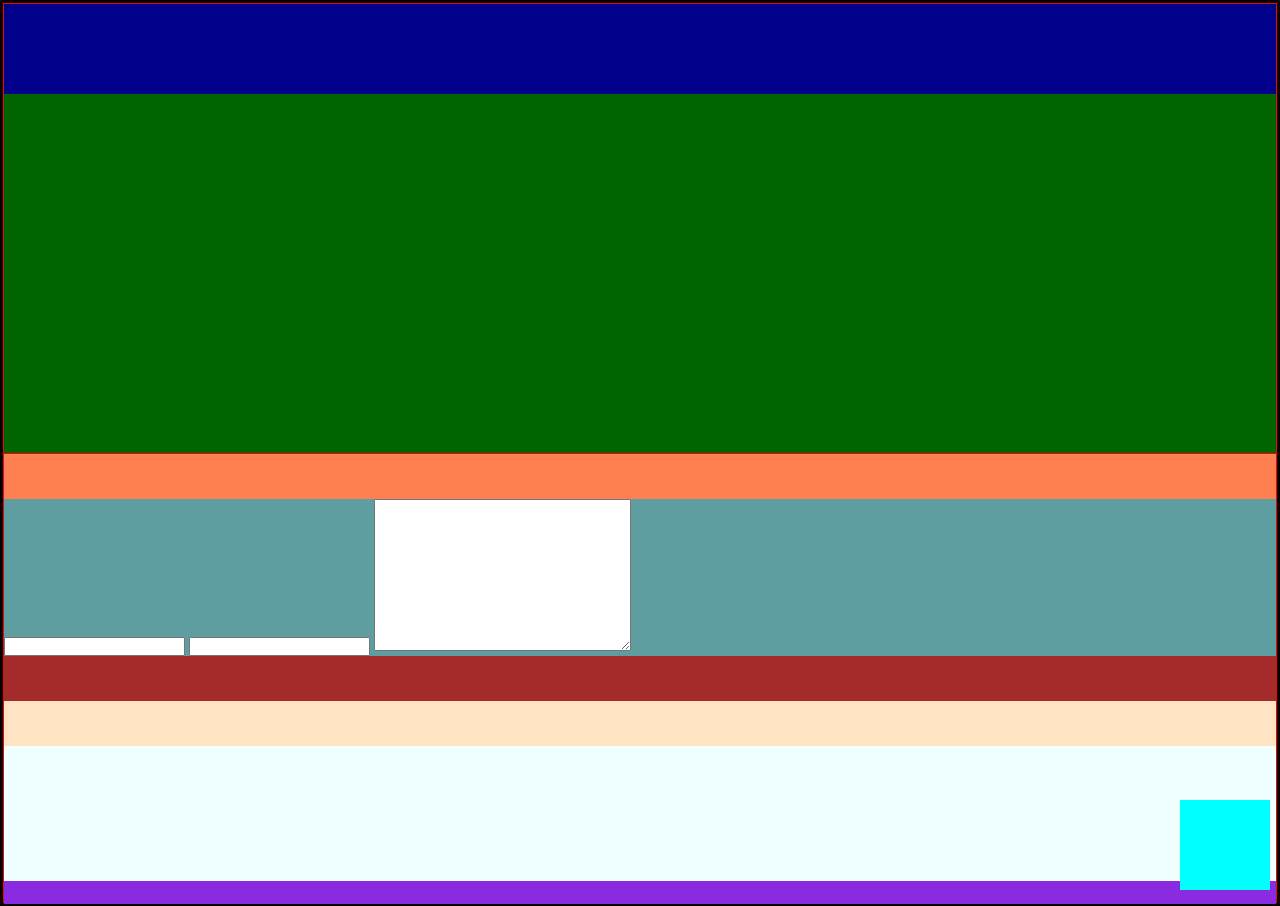
<file: teste.html>
<!DOCTYPE html>
<html lang="en">
<head>
    <meta charset="UTF-8">
    <meta http-equiv="X-UA-Compatible" content="IE=edge">
    <meta name="viewport" content="width=device-width, initial-scale=1.0">
    <title>Document</title>
    <link rel="stylesheet" href="teste.css">
</head>
<body>
    <!-- <a href="#">bom dia</a> -->

    <div class="contact-flex1">
        <div class="contact-title-social"></div>
        <div class="contact-links"></div>
    </div>
    <div class="contact-flex2">
        <div class="contact-paper-back">
            <div class="contact-paper-front">
                <div class="contact-title-form"></div>
                <div class="form">
                    <input type="text" name="" id="">
                    <input type="email" name="" id="">
                    <textarea name="" id="" cols="30" rows="10"></textarea>
                    <div class="input-name"></div>
                    <div class="input-email"></div>
                    <div class="input-message"></div>
                </div>
            </div>
        </div>
    </div>
    <div class="koihi"></div>

 <slider
 img-1="#qualquercoisa"
 img-2="#qualquercoisa2"
 />
</body>
</html>
</file>
<file: teste.css>
a {
    position: relative;
    text-decoration: none;
    color: black;
    font-size: 50px;
}

 a:before {
    content: "";
    position: absolute;
    left: 0;
    bottom: 0;
    height: 4px;
    background: #6f777d;
    width: 100%;
    -webkit-transition: all 0.2s ease-in-out;
    transition: all 0.2s ease-in-out;
    -webkit-transform: scaleX(0) translate3d(0, 0, 0);
    transform: scaleX(0) translate3d(0, 0, 0)
}

 a:hover:before {
    -webkit-transform: scaleX(1);
    -ms-transform: scaleX(1);
    transform: scaleX(1)
}

/* ------------ */

* {
    margin: 0;
    padding: 0;
    box-sizing: border-box;
}
body {
    border: 3px solid black;
    background-color: #6f777d;
    min-height: 100vh;
}
.contact-flex1 {
    width: 100%;
    height: 50vh;
    background-color: darkred;
    border: 1px solid red;
}
.contact-title-social {
    width: 100%;
    height:10vh;
    background-color: darkblue;
}
.contact-links {
    height: 40vh;
    background-color: darkgreen;
}

.contact-flex2{
    width: 100%;
    height: 50vh;
    background-color: darkred;
    border: 1px solid red;
}

.contact-paper-back {
    height: 50vh;
    background-color: blueviolet;
}
.contact-paper-front {
    height: 40vh;
    background-color: cornflowerblue;
}
.contact-title-form {
    height: 5vh;
    background-color: coral;
}

.form {
    height: 30vh;
    background-color: cadetblue;
}

.input-name {
    height: 5vh;
    background-color: brown;
}
.input-email {
    height: 5vh;
    background-color: bisque;
}
.input-message {
    height: 15vh;
    background-color: azure;
}

.koihi {
    height:10vh;
    width: 10vh;
    background-color: aqua;
    position:fixed;
    bottom:10px;
    right: 10px;
}
</file>
